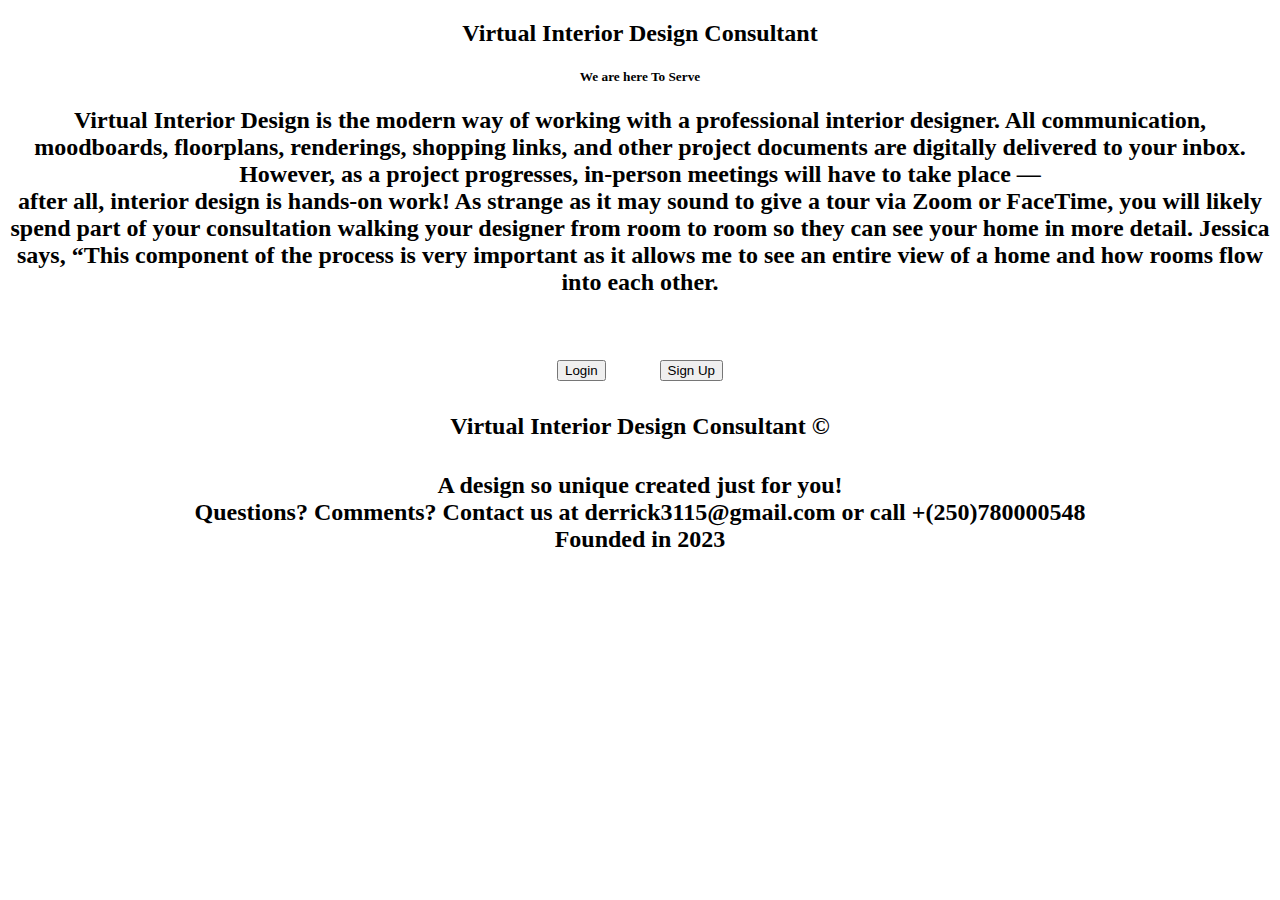
<file: target/classes/templates/index.html>
<!DOCTYPE html>
<html lang="en">
<head>
    <meta charset="UTF-8">
    <meta http-equiv="X-UA-Compatible" content="IE=edge">
    <meta name="viewport" content="width=device-width, initial-scale=1.0">
    <title>Virtual Interior Design Consultant</title>
    <link rel="stylesheet" href="" th:href="@{/css/index.css}">
</head>
<body>
<center>
    <!-- Banner Start -->
    <div id="banner">
        <h2 id="title">
            Virtual Interior Design Consultant
        </h2>
        <h5 id="subtitle">
            We are here To Serve
        </h5>
    </div>
    <!-- Banner End -->
    <!-- Body Start -->
    <h2 id="bodymessage1">
        Virtual Interior Design is the modern way of working with a professional interior designer. All communication, moodboards, floorplans, renderings, shopping links, and other project documents are digitally delivered to your inbox.
         However, as a project progresses, in-person meetings will have to take place —<br> after all, interior design is hands-on work!
        As strange as it may sound to give a tour via Zoom or FaceTime, you will likely spend part of your consultation walking your designer from room to room so they can see your home in more detail. Jessica says, “This component of the process is very important as it allows me to see an entire view of a home and how rooms flow into each other.
    </h2>
    <br>
    <h2 id="bodymessage2">
        <button id="login">
            <a th:href="@{/login}" style="color: black">Login</a>
        </button>
        &nbsp&nbsp&nbsp&nbsp&nbsp&nbsp&nbsp
        <button id="signup">
            <a th:href="@{/Signup}" style="color: black">Sign Up</a>
        </button>
        <!-- Body End -->
        <!-- Footer Start -->
        <div id="footer">
            <h4 id="footertitle">
                Virtual Interior Design Consultant ©
            </h4>
            <h4 id="footercontent">
                A design so unique created just for you!
                <br>
                Questions? Comments? Contact us at derrick3115@gmail.com or call +(250)780000548
                <br>
                Founded in 2023
            </h4>
        </div>
        <!-- Footer End -->
</center>
</body>
</html>
</file>
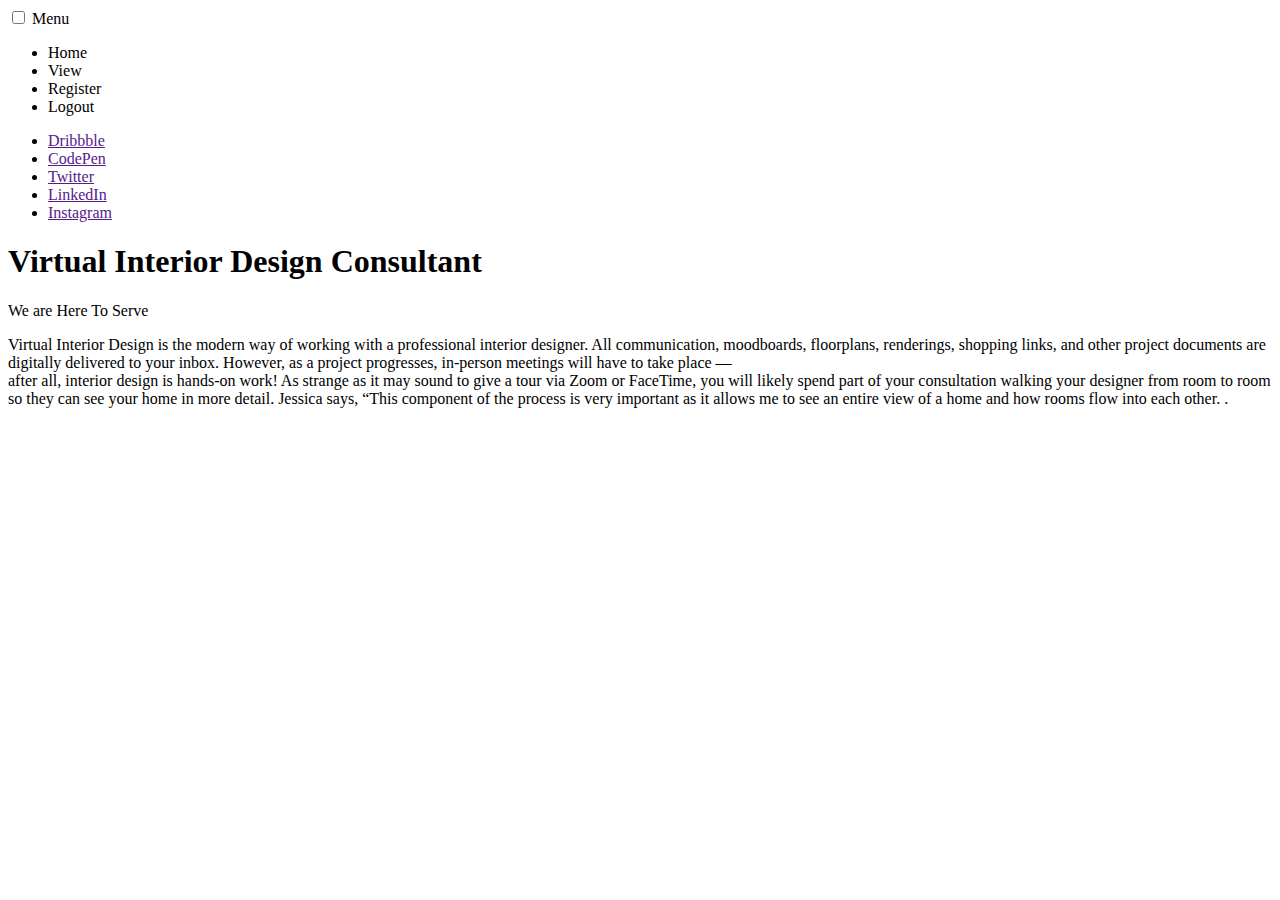
<file: target/classes/templates/admin.html>
<!DOCTYPE html>
<html lang="en">
<head>
  <meta charset="UTF-8">
  <meta http-equiv="X-UA-Compatible" content="IE=edge">
  <meta name="viewport" content="width=device-width, initial-scale=1.0">
  <title>Virtual Interior Design Consultant</title>
  <link rel="stylesheet" href="" th:href="@{/css/admin.css}">
</head>
<body>
<nav>
  <div class="container">
    <input id="responsive-menu" type="checkbox">
    <label for="responsive-menu">Menu <span id="menu-icon"></span></label>
    <div id="overlay"></div>
    <ul>
      <li><a th:href="@{/admin}">Home</a></li>
      <li><a th:href="@{/home}">View</a></li>
      <li><a th:href="@{/registration}">Register</a></li>
      <li><a th:href="@{/index}">Logout</a></li>

    </ul>
    <ul id="social-media">
      <li>
        <a href="">
          <i class="fab fa-dribbble"></i>
          <span class="screen-reader-text">Dribbble</span>
        </a>
      </li>
      <li>
        <a href="">
          <i class="fab fa-codepen"></i>
          <span class="screen-reader-text">CodePen</span>
        </a>
      </li>
      <li>
        <a href="">
          <i class="fab fa-twitter"></i>
          <span class="screen-reader-text">Twitter</span>
        </a>
      </li>
      <li>
        <a href="">
          <i class="fab fa-linkedin"></i>
          <span class="screen-reader-text">LinkedIn</span>
        </a>
      </li>
      <li>
        <a href="">
          <i class="fab fa-instagram"></i>
          <span class="screen-reader-text">Instagram</span>
        </a>
      </li>
    </ul>
  </div>
</nav>

<main>
  <div class="container">
    <h1>Virtual Interior Design Consultant</h1>
    <p>We are Here To Serve</p>
    <p> Virtual Interior Design is the modern way of working with a professional interior designer. All communication, moodboards, floorplans, renderings, shopping links, and other project documents are digitally delivered to your inbox.
      However, as a project progresses, in-person meetings will have to take place —<br> after all, interior design is hands-on work!
      As strange as it may sound to give a tour via Zoom or FaceTime, you will likely spend part of your consultation walking your designer from room to room so they can see your home in more detail. Jessica says, “This component of the process is very important as it allows me to see an entire view of a home and how rooms flow into each other.
    .
    </p>
  </div>
</main>
</body>
</html>
</file>
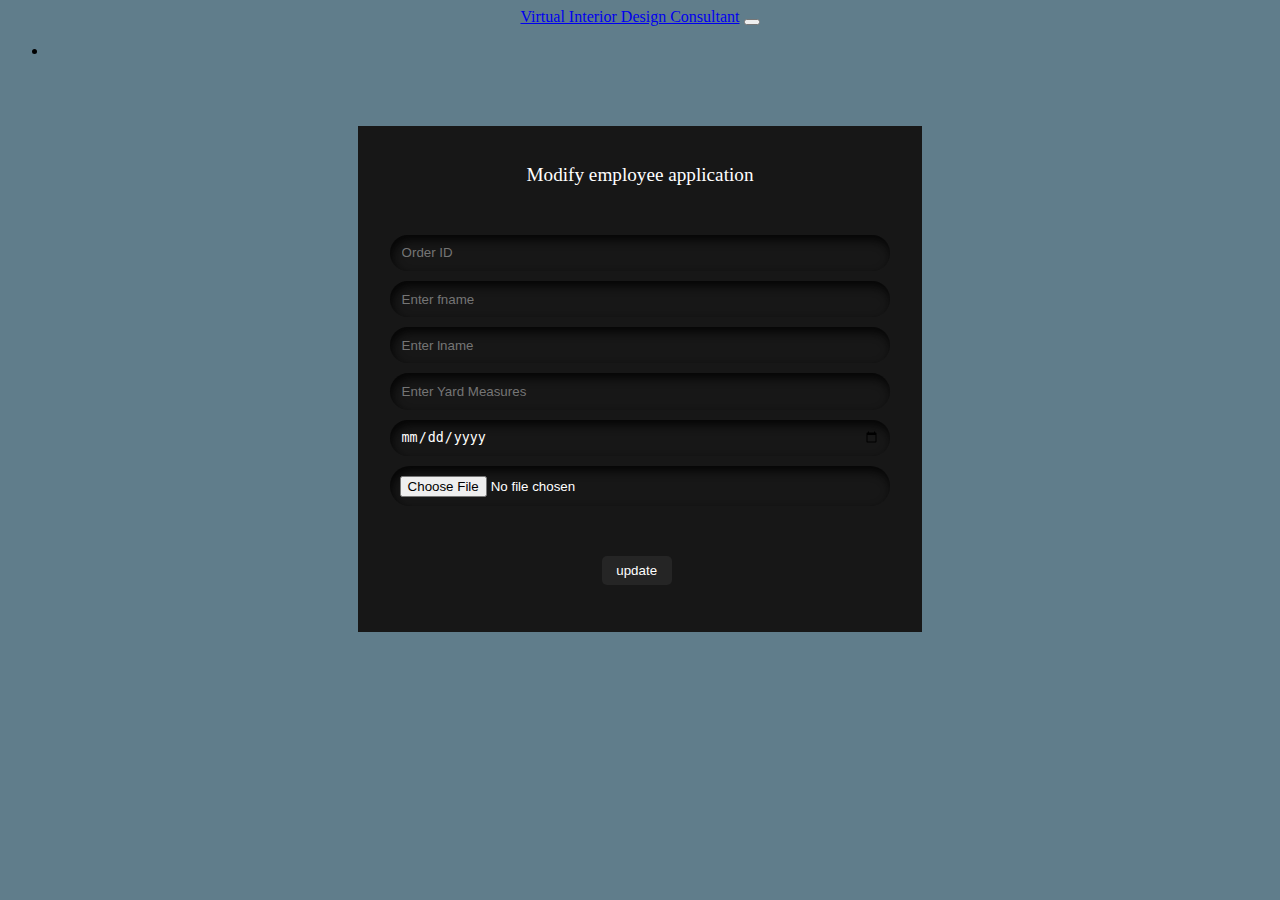
<file: target/classes/templates/edit-design.html>
<!DOCTYPE html>
<html lang="en">
<head>
  <meta charset="UTF-8">
  <title>Virtual Interior Design Consultant</title>
  <link rel="stylesheet" href="https://cdn.jsdelivr.net/npm/bootstrap@4.6.2/dist/css/bootstrap.min.css"
        integrity="sha384-xOolHFLEh07PJGoPkLv1IbcEPTNtaed2xpHsD9ESMhqIYd0nLMwNLD69Npy4HI+N" crossorigin="anonymous">
  <style>
    .form {
      display: flex;
      flex-direction: column;
      gap: 10px;
      padding-left: 2em;
      padding-right: 2em;
      padding-bottom: 0.4em;
      background-color: #171717;

      transition: .4s ease-in-out;
      height: 500px;
      width: 500px;
    }

    .form:hover {
      transform: scale(1.05);
      border: 1px solid black;
    }

    #heading {
      text-align: center;
      margin: 2em;
      color: white;
      font-size: 1.2em;
    }

    .field {
      display: flex;
      align-items: center;
      justify-content: center;
      gap: 0.5em;
      border-radius: 35px;
      padding: 0.6em;
      border: none;
      outline: none;
      color: white;
      background-color: #171717;
      box-shadow: inset 2px 5px 10px rgb(5, 5, 5);
    }

    .input-icon {
      height: 1.3em;
      width: 1.3em;
      fill: white;
    }

    .input-field {
      background: none;
      border: none;
      outline: none;
      width: 100%;
      color: white;
    }

    .form .btn {
      display: flex;
      justify-content: center;
      flex-direction: row;
      margin-top: 2.5em;
    }

    .button1 {
      padding: 0.5em;
      padding-left: 1.1em;
      padding-right: 1.1em;
      border-radius: 5px;
      margin-right: 0.5em;
      margin-bottom: 0px;
      border: none;
      outline: none;
      transition: .4s ease-in-out;
      background-color: #252525;
      color: white;
    }

    .button1:hover {
      background-color: black;
      color: white;
    }

    .button2 {
      padding: 0.5em;
      padding-left: 2.3em;
      padding-right: 2.3em;
      border-radius: 5px;
      border: none;
      outline: none;
      transition: .4s ease-in-out;
      background-color: #252525;
      color: white;
    }

    .button2:hover {
      background-color: black;
      color: white;
    }

    .button3 {
      margin-bottom: 3em;
      padding: 0.5em;
      border-radius: 5px;
      border: none;
      outline: none;
      transition: .4s ease-in-out;
      background-color: #252525;
      color: white;
    }

    .button3:hover {
      background-color: red;
      color: white;
    }
    .container{
      padding-top: 50px;
      border-radius: 20px;
    }
  </style>
</head>
<body  style="background: #607D8B">
<center>
  <nav class="navbar navbar-expand-md bg-dark navbar-dark">
    <!-- Brand -->
    <a class="navbar-brand" href="#">Virtual Interior Design Consultant</a>

    <!-- Toggler/collapsibe Button -->
    <button class="navbar-toggler" type="button" data-toggle="collapse" data-target="#collapsibleNavbar">
      <span class="navbar-toggler-icon"></span>
    </button>

    <!-- Navbar links -->
    <div class="collapse navbar-collapse" id="collapsibleNavbar">
      <ul class="navbar-nav">
        <li class="nav-item">

        </li>
      </ul>
    </div>
  </nav>


  <div class="container">

    <center>
      <form th:action="@{/home/{studentID} (studentID=${student.orderId})}" th:object="${student}" method="post" class="form">
        <p id="heading">Modify employee application</p>
        <div class="field">

          <input th:field="*{orderId}" autocomplete="off" placeholder="Order ID" name="studentID" class="input-field" type="text" required>
        </div>
        <div class="field">

          <input  th:field="*{fName}" placeholder="Enter fname" name="fName" class="input-field" type="text" required>
        </div>
        <div class="field">

          <input th:field="*{lName}" autocomplete="off" placeholder="Enter lname" name="Enter lname" class="input-field" type="text" required>
        </div>
        <div class="field">

          <input th:field="*{yard}" autocomplete="off" placeholder="Enter Yard Measures" name="Yard Measures" class="input-field" type="text" required>
        </div>
        <div class="field">

          <input th:field="*{orderDate}" autocomplete="off" placeholder="Enter order_date" name="dob" class="input-field" type="date" required>
        </div>
        <div class="field">

          <input th:field="*{picture}" autocomplete="off"  name="picture" class="input-field" type="file" accept="application/png, application/jpeg">
        </div>

        <div class="btn">
          <button class="button1">update</button>
        </div>


      </form>
    </center>
  </div>

  </div>
</center>
</body>
</html>
</file>
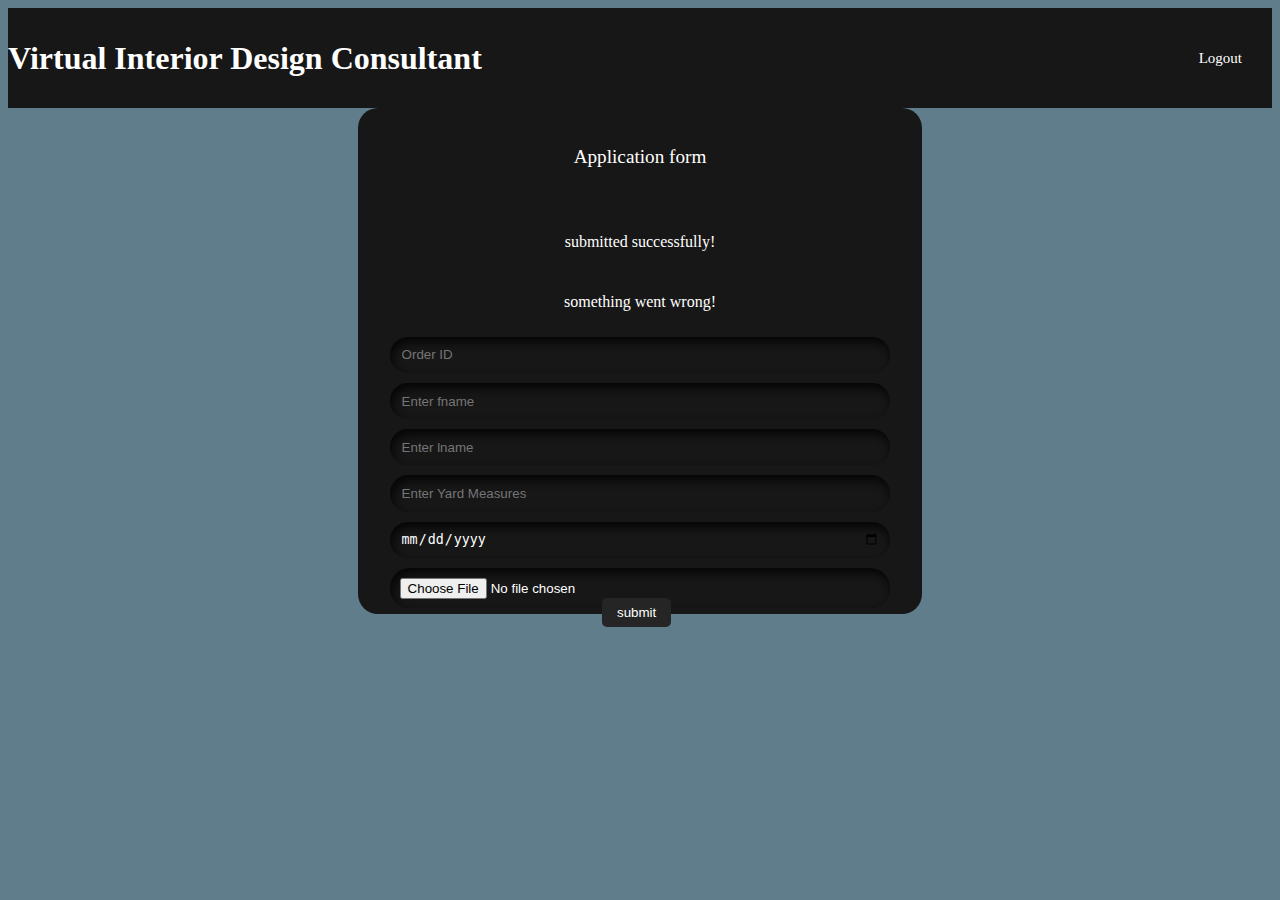
<file: target/classes/templates/employee.html>
<!DOCTYPE html>
<html lang="en">
<head>
    <meta charset="UTF-8">
    <title>Virtual Interior Design Consultant</title>
    <link rel="stylesheet" href="https://cdn.jsdelivr.net/npm/bootstrap@4.6.2/dist/css/bootstrap.min.css"
          integrity="sha384-xOolHFLEh07PJGoPkLv1IbcEPTNtaed2xpHsD9ESMhqIYd0nLMwNLD69Npy4HI+N" crossorigin="anonymous">
    <style>
        .form {
            display: flex;
            flex-direction: column;
            gap: 10px;
            padding-left: 2em;
            padding-right: 2em;
            padding-bottom: 0.4em;
            background-color: #171717;
            border-radius: 20px;
            transition: .4s ease-in-out;
            height: 500px;
            width: 500px;
        }

        .form:hover {
            transform: scale(1.05);
            border: 1px solid black;
        }

        #heading {
            text-align: center;
            margin: 2em;
            color: white;
            font-size: 1.2em;
        }

        .field {
            display: flex;
            align-items: center;
            justify-content: center;
            gap: 0.5em;
            border-radius: 35px;
            padding: 0.6em;
            border: none;
            outline: none;
            color: white;
            background-color: #171717;
            box-shadow: inset 2px 5px 10px rgb(5, 5, 5);
        }

        .input-icon {
            height: 1.3em;
            width: 1.3em;
            fill: white;
        }

        .input-field {
            background: none;
            border: none;
            outline: none;
            width: 100%;
            color: white;
        }

        .form .btn {
            display: flex;
            justify-content: center;
            /*flex-direction: row;*/
            margin-top: -20px;
            border-radius: 100px;
        }

        .button1 {
            padding: 0.5em;
            padding-left: 1.1em;
            padding-right: 1.1em;
            border-radius: 5px;
            margin-right: 0.5em;
            border: none;
            outline: none;
            transition: .4s ease-in-out;
            background-color: #252525;
            color: white;
        }

        .button1:hover {
            background-color: black;
            color: white;
        }

        .button2 {
            padding: 0.5em;
            padding-left: 2.3em;
            padding-right: 2.3em;
            border-radius: 5px;
            border: none;
            outline: none;
            transition: .4s ease-in-out;
            background-color: #252525;
            color: white;
        }

        .button2:hover {
            background-color: black;
            color: white;
        }

        .button3 {
            margin-bottom: 3em;
            padding: 0.5em;
            border-radius: 5px;
            border: none;
            outline: none;
            transition: .4s ease-in-out;
            background-color: #252525;
            color: white;
        }

        .button3:hover {
            background-color: red;
            color: white;
        }
        .box{
            display: flex;
            justify-content: space-between;
            width: 100%;
            height: 100px;
            background-color: #171717;
            align-items: center; }
        .nav{ font-family: 'Prototype'; }
        .nav a{
            text-decoration:  none;
            color: white;
            font-size: 15px; }
        .nav ul, li{
            justify-content: center;
            display: flex;
            padding-right: 15px;
            color: white; }
        .nav li a:hover{
            color: #ffba19;
            font-size: 18px;}
        .logo h1{
            color: white;
        }
    </style>
</head>
<body  style="background: #607D8B">
<center>

    <div class="box">
        <div class="logo">
            <h1>Virtual Interior Design Consultant</h1>
        </div>
        <nav class="nav">
            <ul>
                <!-- <li><a href="index.html">home</a></li>-->

                <li><a th:href="@{/index}">Logout</a></li>

            </ul>
        </nav>
    </div>

    <div class="container">

        <center>
            <form th:action="@{/emp}" th:object="${student}" method="post" class="form">
                <p id="heading">Application form</p>

                <div style="color: white" th:if="${param.success}">
                    <p>submitted successfully!</p>
                </div>

                <div style="color: white" th:if="${param.error}">
                    <p>something went wrong!</p>
                </div>
                <div class="field">
                    <input th:field="*{orderId}" autocomplete="off" placeholder="Order ID" name="studentID" class="input-field" type="text" required>
                </div>
                <div class="field">

                    <input  th:field="*{fName}" placeholder="Enter fname" name="fName" class="input-field" type="text" required>
                </div>
                <div class="field">

                    <input th:field="*{lName}" autocomplete="off" placeholder="Enter lname" name="Enter lname" class="input-field" type="text" required>
                </div>
                <div class="field">

                    <input th:field="*{yard}" autocomplete="off" placeholder="Enter Yard Measures" name="Yard Measures" class="input-field" type="text" required>
                </div>
                <div class="field">

                    <input th:field="*{orderDate}" autocomplete="off" placeholder="Enter order_date" name="dob" class="input-field" type="date" required>
                </div>
                <div class="field">

                    <input th:field="*{picture}" autocomplete="off"  name="picture" class="input-field" type="file" accept="application/png, application/jpeg">
                </div>

                <div class="btn">
                    <button class="button1">submit</button> <br>
                </div>


            </form>
        </center>
    </div>

    </div>
</center>
</body>
</html>
</file>
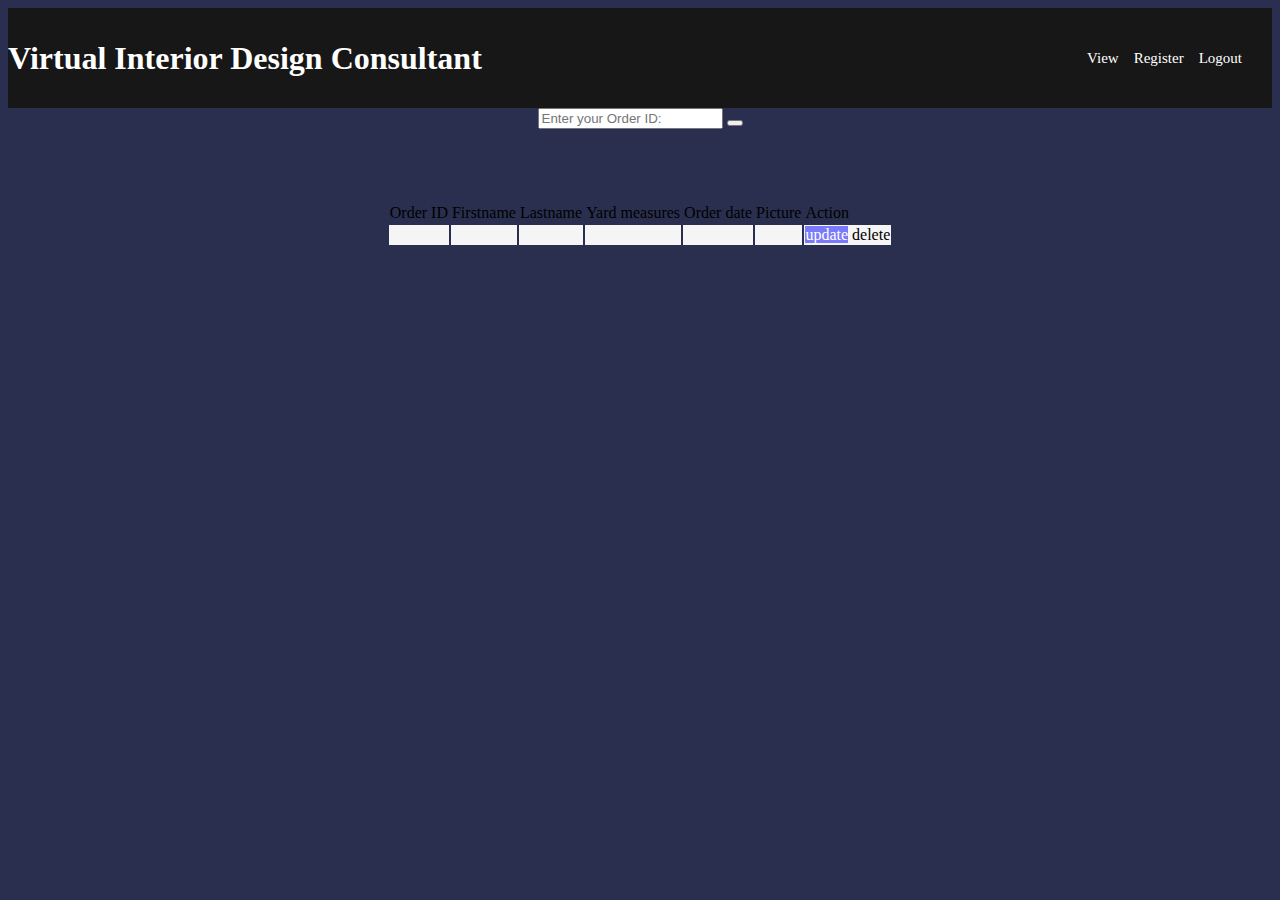
<file: target/classes/templates/findOne.html>
<!DOCTYPE html>
<html lang="en">
<head>
  <meta charset="UTF-8">
  <title>Virtual Interior Design Consultant</title>
  <link rel="stylesheet" href="https://cdn.jsdelivr.net/npm/bootstrap@4.6.2/dist/css/bootstrap.min.css"
        integrity="sha384-xOolHFLEh07PJGoPkLv1IbcEPTNtaed2xpHsD9ESMhqIYd0nLMwNLD69Npy4HI+N" crossorigin="anonymous">
  <link rel="stylesheet" href="" th:href="@{/css/searchbtn.css}">
  <link rel="stylesheet" href="https://cdnjs.cloudflare.com/ajax/libs/font-awesome/6.4.0/css/all.min.css" integrity="sha512-iecdLmaskl7CVkqkXNQ/ZH/XLlvWZOJyj7Yy7tcenmpD1ypASozpmT/E0iPtmFIB46ZmdtAc9eNBvH0H/ZpiBw==" crossorigin="anonymous" referrerpolicy="no-referrer" />


  <style>
    .box{
      display: flex;
      justify-content: space-between;
      width: 100%;
      height: 100px;
      background-color: #171717;
      align-items: center; }
    .nav{ font-family: 'Prototype'; }
    .nav a{
      text-decoration:  none;
      color: white;
      font-size: 15px; }
    .nav ul, li{
      justify-content: center;
      display: flex;
      padding-right: 15px;
      color: white; }
    .nav li a:hover{
      color: #ffba19;
      font-size: 18px;}
    .logo h1{
      color: white;
    }
    .detail {
      text-align: center;
      color: black;
      text-transform: uppercase;
    }
    .even-row{
      color: black;
      background-color: #F5F5F5;
    }


  </style>
</head>
<body  style="background-color: #2A2F4F">
<form  method="post" th:action="@{/findOrder}" th:object="${search}" >
  <center>
    <div class="box">
      <div class="logo">
        <h1>Virtual Interior Design Consultant</h1>
      </div>
      <nav class="nav">
        <ul>
          <!-- <li><a href="index.html">home</a></li>-->
          <li><a th:href="@{/home}">View</a></li>
          <li><a th:href="@{/registration}">Register</a></li>
          <li><a th:href="@{/index}">Logout</a></li>

        </ul>
      </nav>
    </div>

    <div class="container">
<!--      <input type="text" th:field="*{orderId}" placeholder="Enter your Order ID:">-->
<!--      <button type="submit" style="color: #171717">Search</button>-->
      <div class="wrap">
        <div class="search">
          <input th:field="*{orderId}" type="text" class="searchTerm" placeholder="Enter your Order ID:">
          <button type="submit" class="searchButton">
<!--            <i class="fa fa-search"></i>-->
            <i class="fa-solid fa-magnifying-glass"></i>
          </button>
        </div>
      </div>
<br><br><br><br>
      <table class="table table-striped table-bordered table-hover">
        <thead class="table-dark">
        <tr>
          <td>Order ID</td>
          <td> Firstname</td>
          <td> Lastname</td>
          <td>Yard measures</td>
          <td> Order date</td>
          <td> Picture</td>
          <td>Action</td>
        </tr>
        </thead>

        <tbody class="even-row">
        <tr th:if="${search}">
          <td th:text="${search.orderId}"></td>
          <td th:text="${search.fName}"></td>
          <td th:text="${search.lName}"></td>
          <td th:text="${search.yard}"></td>
          <td th:text="${#dates.format(search.orderDate, 'yyyy-MM-dd')}"></td>
          <td th:text="${search.picture}"></td>
          <td>
            <a th:href="@{/home/edit/{studentID}(studentID=${search.getOrderId()})}" class="btn" style="background-color: rgb(0,0,255,0.5);color: white"> update</a>
            <a th:href="@{/home/{studentID}(studentID=${search.getOrderId()})}" class="btn btn-danger"> delete</a>
          </td>
        </tr>

        </tbody>

      </table>
    </div>
  </center>
</form>
</body>
</html>
</file>
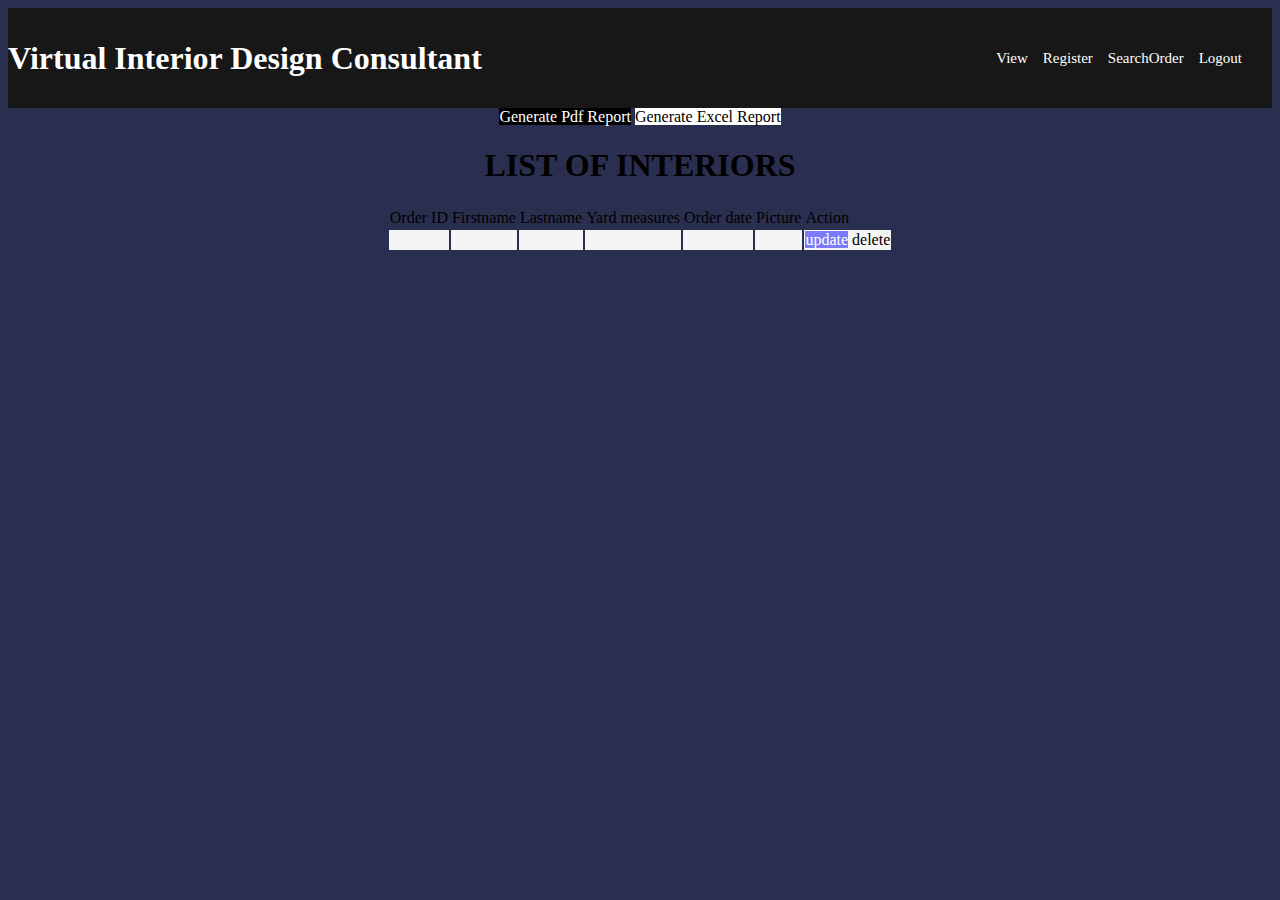
<file: target/classes/templates/home-page.html>
<!DOCTYPE html>
<html lang="en">
<head>
    <meta charset="UTF-8">
    <title>Virtual Interior Design Consultant </title>
  <link rel="stylesheet" href="https://cdn.jsdelivr.net/npm/bootstrap@4.6.2/dist/css/bootstrap.min.css"
        integrity="sha384-xOolHFLEh07PJGoPkLv1IbcEPTNtaed2xpHsD9ESMhqIYd0nLMwNLD69Npy4HI+N" crossorigin="anonymous">
 <style>
     .box{
         display: flex;
         justify-content: space-between;
         width: 100%;
         height: 100px;
         background-color: #171717;
         align-items: center; }
     .nav{ font-family: 'Prototype'; }
     .nav a{
         text-decoration:  none;
         color: white;
         font-size: 15px; }
     .nav ul, li{
         justify-content: center;
         display: flex;
         padding-right: 15px;
         color: white; }
     .nav li a:hover{
         color: #ffba19;
         font-size: 18px;}
  .logo h1{
      color: white;
  }
  .detail {
      text-align: center;
      color: black;
      text-transform: uppercase;
  }
  .even-row{
      color: black;
      background-color: #F5F5F5;
  }


 </style>
</head>
<body  style="background-color: #2A2F4F">
<form>
<center>
    <div class="box">
        <div class="logo">
            <h1>Virtual Interior Design Consultant</h1>
        </div>
    <nav class="nav">
        <ul>
            <!-- <li><a href="index.html">home</a></li>-->
            <li><a th:href="@{/home}">View</a></li>
            <li><a th:href="@{/registration}">Register</a></li>
            <li><a th:href="@{/search}">SearchOrder</a></li>
            <li><a th:href="@{/index}">Logout</a></li>

        </ul>
    </nav>
    </div><div align="center">
    <a th:href="@{/exportPdf}" class="btn" style="background-color: black;color: white">Generate Pdf Report</a>
    <a th:href="@{/exportCsv}" class="btn" style="background-color: white;color: black">Generate Excel Report</a>
<div class="container" style="overflow: auto ; height: 400px ;width: 730px">

  <div class="detail">
       <h1 class="text-center">List of Interiors</h1>
  </div>

  <div class="row">



  </div>

  <table class="table table-striped table-bordered table-hover">
    <thead class="table-dark">
    <tr>
      <td>Order ID</td>
      <td> Firstname</td>
      <td> Lastname</td>
      <td>Yard measures</td>
        <td> Order date</td>
        <td> Picture</td>
      <td>Action</td>
    </tr>
    </thead>

    <tbody class="even-row">
    <tr th:each="homedata: ${home}">
     <td th:text="${homedata.orderId}"></td>
      <td th:text="${homedata.fName}"></td>
      <td th:text="${homedata.lName}"></td>
      <td th:text="${homedata.yard}"></td>
        <td th:text="${#dates.format(homedata.orderDate, 'yyyy-MM-dd')}"></td>
        <td th:text="${homedata.picture}"></td>
        <td>
            <a th:href="@{/home/edit/{studentID}(studentID=${homedata.orderId})}" class="btn" style="background-color: rgb(0,0,255,0.5);color: white"> update</a>
            <a th:href="@{/home/{studentID}(studentID=${homedata.orderId})}" class="btn btn-danger"> delete</a>
        </td>
    </tr>

    </tbody>

  </table>
    </div>

</center>
</form>
</body>
</html>
</file>
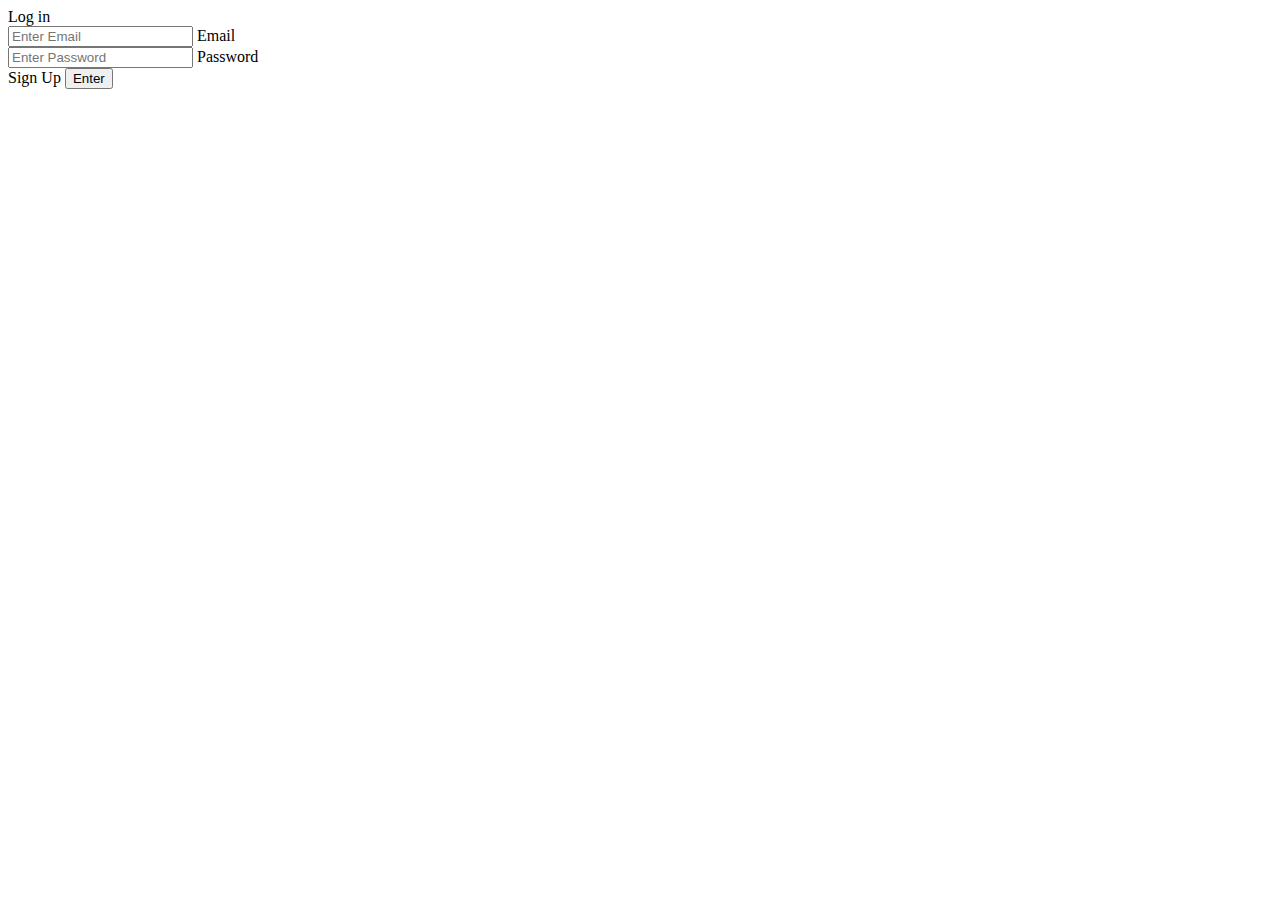
<file: target/classes/templates/login.html>
<!DOCTYPE html>
<html lang="en">
<head>
    <meta charset="UTF-8">
    <title>Virtual Interior Design Consultant</title>
 <link rel="stylesheet" href="" th:href="@{/css/login.css}">



</head>
<body>
<div class="container">
    <form th:action="@{/authentication}"  th:object="${login}" method="post" >
    <div class="card">
        <a class="login">Log in</a>
        <div class="inputBox">
            <input th:field="*{email}" type="email" placeholder="Enter Email" name="email" required="required">
            <span class="user">Email</span>
        </div>

        <div class="inputBox">
            <input th:field="*{password}" type="password" placeholder="Enter Password" name="password" required="required">
            <span>Password</span>
        </div>



        <a th:href="@{/Signup}" style="color: black">Sign Up</a>


        <button class="enter">Enter</button>

    </div>
    </form>
</div>
</body>
</html>
</file>
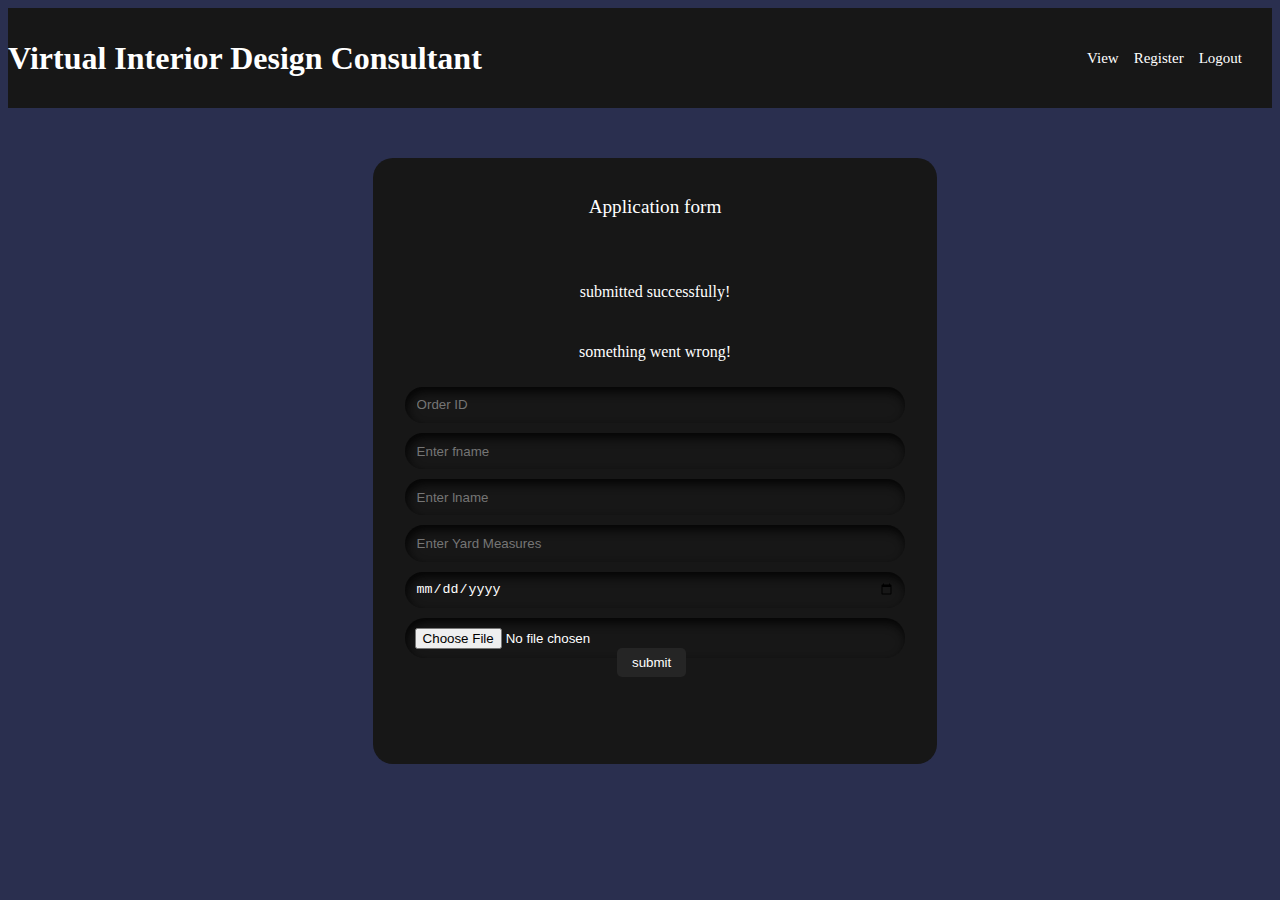
<file: target/classes/templates/registration-page.html>
<!DOCTYPE html>
<html lang="en">
<head>
  <meta charset="UTF-8">
  <title>Virtual Interior Design Consultant</title>
  <link rel="stylesheet" href="https://cdn.jsdelivr.net/npm/bootstrap@4.6.2/dist/css/bootstrap.min.css"
        integrity="sha384-xOolHFLEh07PJGoPkLv1IbcEPTNtaed2xpHsD9ESMhqIYd0nLMwNLD69Npy4HI+N" crossorigin="anonymous">
  <link rel="stylesheet" href="" th:href="@{/css/regist.css}">
  <style>

    .container{
      width: 100%;
      height: 100%;
      padding-right: 15px;
      padding-left: 15px;
      margin-right: auto;
      margin-left: auto;
      margin-top: 50px;
    }
    .form {
      display: flex;
      flex-direction: column;
      gap: 10px;
      padding-left: 2em;
      padding-right: 2em;
      padding-bottom: 0.4em;
      background-color: #171717;
      border-radius: 20px;
      transition: .4s ease-in-out;
      height: 600px;
      width: 500px;

    }

    .form:hover {
      transform: scale(1.05);
      border: 1px solid black;
    }

    #heading {
      text-align: center;
      margin: 2em;
      color: white;
      font-size: 1.2em;
    }

    .field {
      display: flex;
      align-items: center;
      justify-content: center;
      gap: 0.5em;
      border-radius: 35px;
      padding: 0.6em;
      border: none;
      outline: none;
      color: white;
      background-color: #171717;
      box-shadow: inset 2px 5px 10px rgb(5, 5, 5);
    }

    .input-icon {
      height: 1.3em;
      width: 1.3em;
      fill: white;
    }

    .input-field {
      background: none;
      border: none;
      outline: none;
      width: 100%;
      color: white;
    }

    .form .btn {
      display: flex;
      justify-content: center;
      /*flex-direction: row;*/
      margin-top: -20px;
      border-radius: 100px;
    }

    .button1 {
      padding: 0.5em;
      padding-left: 1.1em;
      padding-right: 1.1em;
      border-radius: 5px;
      margin-right: 0.5em;
      border: none;
      outline: none;
      transition: .4s ease-in-out;
      background-color: #252525;
      color: white;
    }

    .button1:hover {
      background-color: black;
      color: white;
    }

    .button2 {
      padding: 0.5em;
      padding-left: 2.3em;
      padding-right: 2.3em;
      border-radius: 5px;
      border: none;
      outline: none;
      transition: .4s ease-in-out;
      background-color: #252525;
      color: white;
    }

    .button2:hover {
      background-color: black;
      color: white;
    }

    .button3 {
      margin-bottom: 3em;
      padding: 0.5em;
      border-radius: 5px;
      border: none;
      outline: none;
      transition: .4s ease-in-out;
      background-color: #252525;
      color: white;
    }

    .button3:hover {
      background-color: red;
      color: white;
    }
    .box{
      display: flex;
      justify-content: space-between;
      width: 100%;
      height: 100px;
      background-color: #171717;
      align-items: center;
    }
    .nav{ font-family: 'Prototype'; }
    .nav a{
      text-decoration:  none;
      color: white;
      font-size: 15px; }
    .nav ul, li{
      justify-content: center;
      display: flex;
      padding-right: 15px;
      color: white; }
    .nav li a:hover{
      color: #ffba19;
      font-size: 18px;}
    .logo h1{
      color: white;
    }
  </style>
</head>
<body  style="background: #2A2F4F">
<center>

  <div class="box">
    <div class="logo">
      <h1>Virtual Interior Design Consultant</h1>
    </div>
    <nav class="nav">
      <ul>
        <!-- <li><a href="index.html">home</a></li>-->
        <li><a th:href="@{/home}">View</a></li>
        <li><a th:href="@{/registration}">Register</a></li>
        <li><a th:href="@{/index}">Logout</a></li>

      </ul>
    </nav>
  </div>

  <div class="container">

    <center>
      <form th:action="@{/register}" th:object="${student}" method="post" class="form">
        <p id="heading">Application form</p>
        <div style="color: white" th:if="${param.success}">
          <p>submitted successfully!</p>
        </div>

        <div style="color: white" th:if="${param.error}">
          <p>something went wrong!</p>
        </div>

        <div class="field">

          <input th:field="*{orderId}" autocomplete="off" placeholder="Order ID" name="studentID" class="input-field" type="text" required>
        </div>
        <div class="field">

          <input  th:field="*{fName}" placeholder="Enter fname" name="fName" class="input-field" type="text" required>
        </div>
        <div class="field">

          <input th:field="*{lName}" autocomplete="off" placeholder="Enter lname" name="Enter lname" class="input-field" type="text" required>
        </div>
        <div class="field">

          <input th:field="*{yard}" autocomplete="off" placeholder="Enter Yard Measures" name="Yard Measures" class="input-field" type="text" required>
        </div>
        <div class="field">

          <input th:field="*{orderDate}" autocomplete="off" placeholder="Enter order_date" name="dob" class="input-field" type="date" required>
        </div>
        <div class="field">

          <input th:field="*{picture}" autocomplete="off"  name="picture" class="input-field" type="file" accept="application/png, application/jpeg">
        </div>


        <div class="btn">
          <button class="button1">submit</button> <br>
        </div>
      </form>

    </center>
  </div>

  </div>
</center>
</body>
</html>
</file>
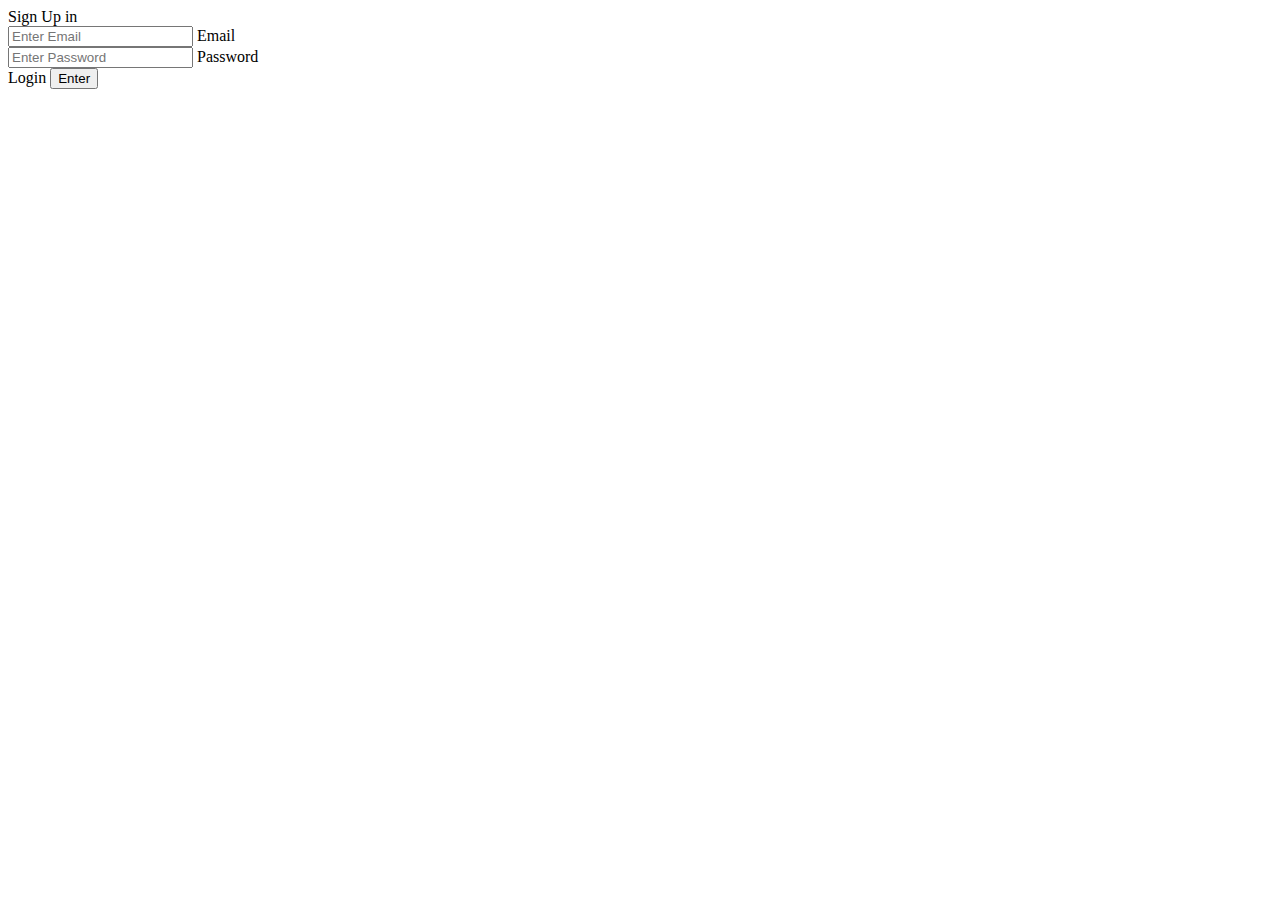
<file: target/classes/templates/Signup.html>
<!DOCTYPE html>
<html lang="en">
<head>
    <meta charset="UTF-8">
    <title>Virtual Interior Design Consultant</title>
    <link rel="stylesheet" href="" th:href="@{/css/login.css}">



</head>
<body>
<div class="container">
    <form th:action="@{/registerAccount}"  th:object="${signup}" method="post">
    <div class="card">
        <a class="login">Sign Up in</a>
        <div class="inputBox">
            <input th:field="*{email}" type="email" placeholder="Enter Email" name="email" required="required">
            <span class="user">Email</span>
        </div>

        <div class="inputBox">
            <input th:field="*{password}" type="password" placeholder="Enter Password" name="password" required="required">
            <span>Password</span>
        </div>


        <a th:href="@{/login}" style="color: black">Login</a>



        <button class="enter">Enter</button>

    </div>
    </form>
</div>
</body>
</html>
</file>
